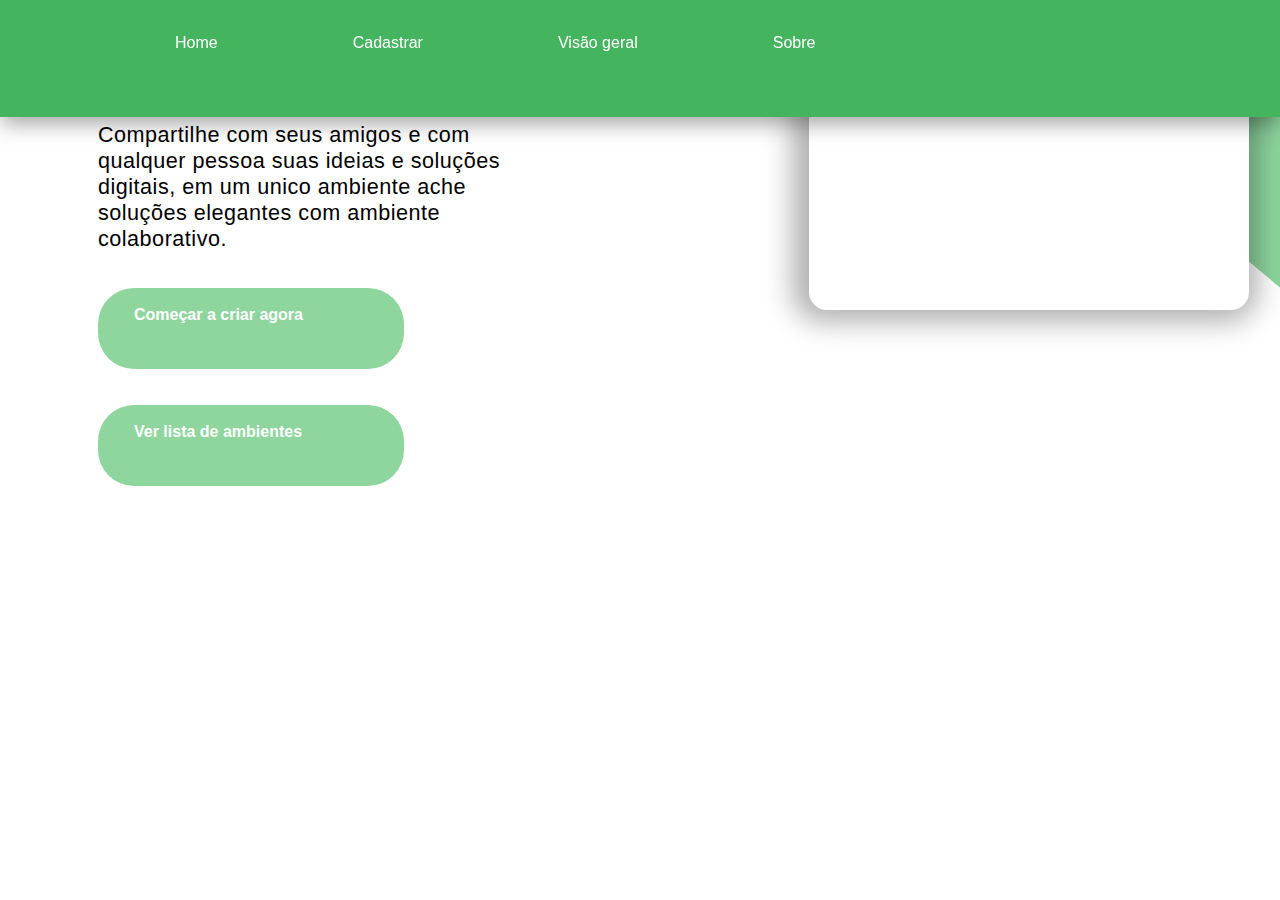
<file: index.html>
<!DOCTYPE html>
<html lang="en">
<head>
    <meta charset="UTF-8">
    <meta name="viewport" content="width=device-width, initial-scale=1.0">
    <link rel="stylesheet" type="text/css" href="css\styleelements.css">
    <link rel="stylesheet" type="text/css" href="css\shapes.css">
    <title>Cross Map 0.0.1</title>
</head>
<body>
    <div id="barsStyle">
    <nav>
        <ul>
            <li>Home</li>
            <li>Cadastrar</li>
            <li>Visão geral</li>
            <li>Sobre</li>
        </ul>
    </nav>
</div>
<div id="triangle-topright" class="side"></div>
<div class="content">
    <div class="content-aticle">
        <div class="article-title">
            Crie ambientes virtuais de estudo e trabalho e compartilhe soluções!
        </div>
        <article class="article-content">
            Compartilhe com seus amigos e com qualquer pessoa suas ideias e soluções digitais, em um unico ambiente ache soluções elegantes com ambiente colaborativo.
        </article>
        <div id="botton">Começar a criar agora</div>
        <div id="botton">Ver lista de ambientes</div>
    </div>
    <div class="content-aticle-left"><div id="square" class="square-pos-home"></div></div>
</div>
    <script src="src\js\api.js">
    </script>
</body>
</html>
</file>
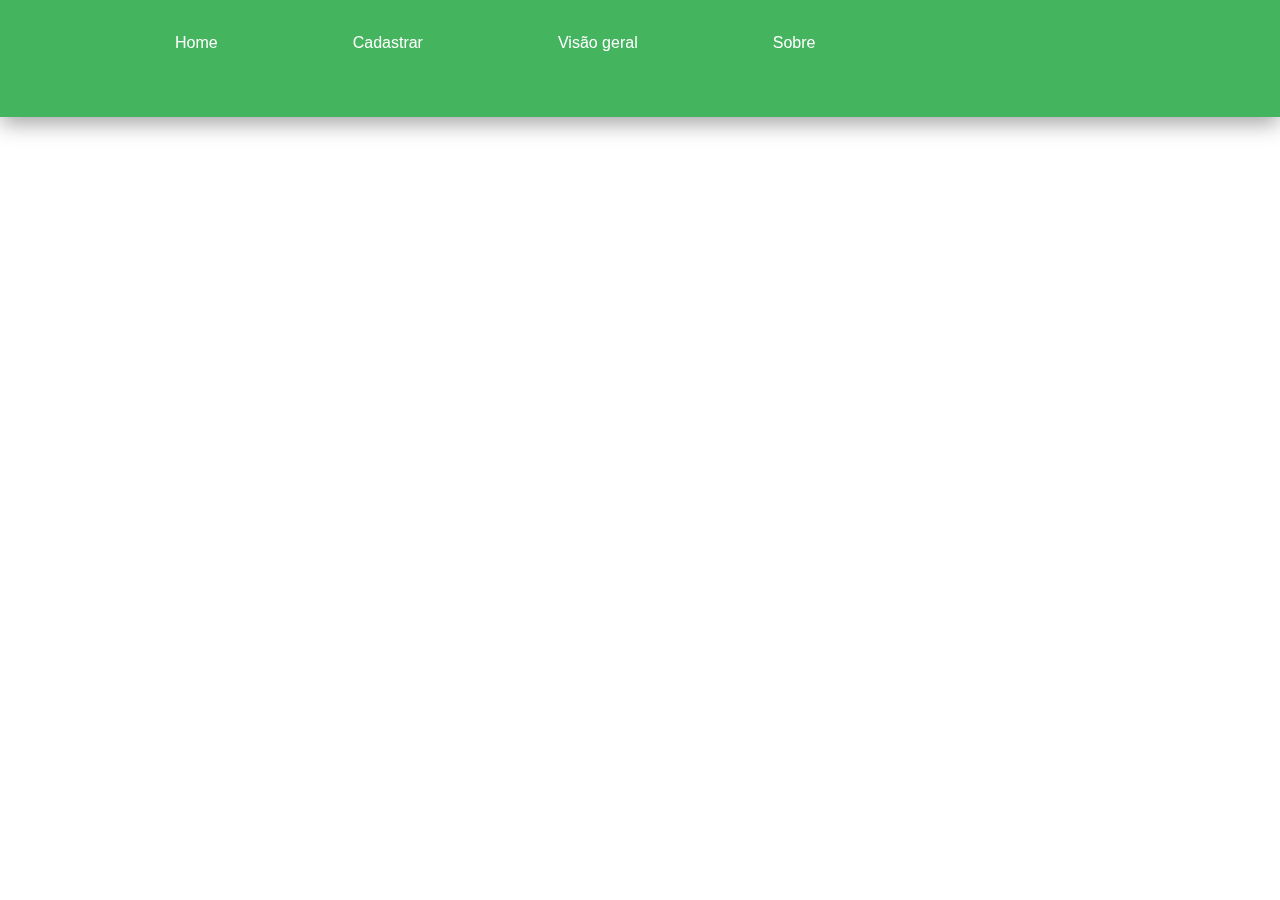
<file: cadastro.html>
<!DOCTYPE html>
<html lang="en">
<head>
    <meta charset="UTF-8">
    <meta name="viewport" content="width=device-width, initial-scale=1.0">
    <link rel="stylesheet" type="text/css" href="css\styleelements.css">
    <title>Cross Map Cadastro</title>
</head>
<body>
    <div id="barsStyle">
        <nav>
            <ul>
                <li>Home</li>
                <li>Cadastrar</li>
                <li>Visão geral</li>
                <li>Sobre</li>
            </ul>
        </nav>
    </div>
        <div id="placeDash">
            <div id="localName"></div>
        </div>
        <div class="showcaseVert">
            <div>Crie, compartilhe sites e paginas de trabalho e diversão para todos.</div>
        </div>
        <script src="src\js\api.js">
        </script>   
</body>
</html>
</file>
